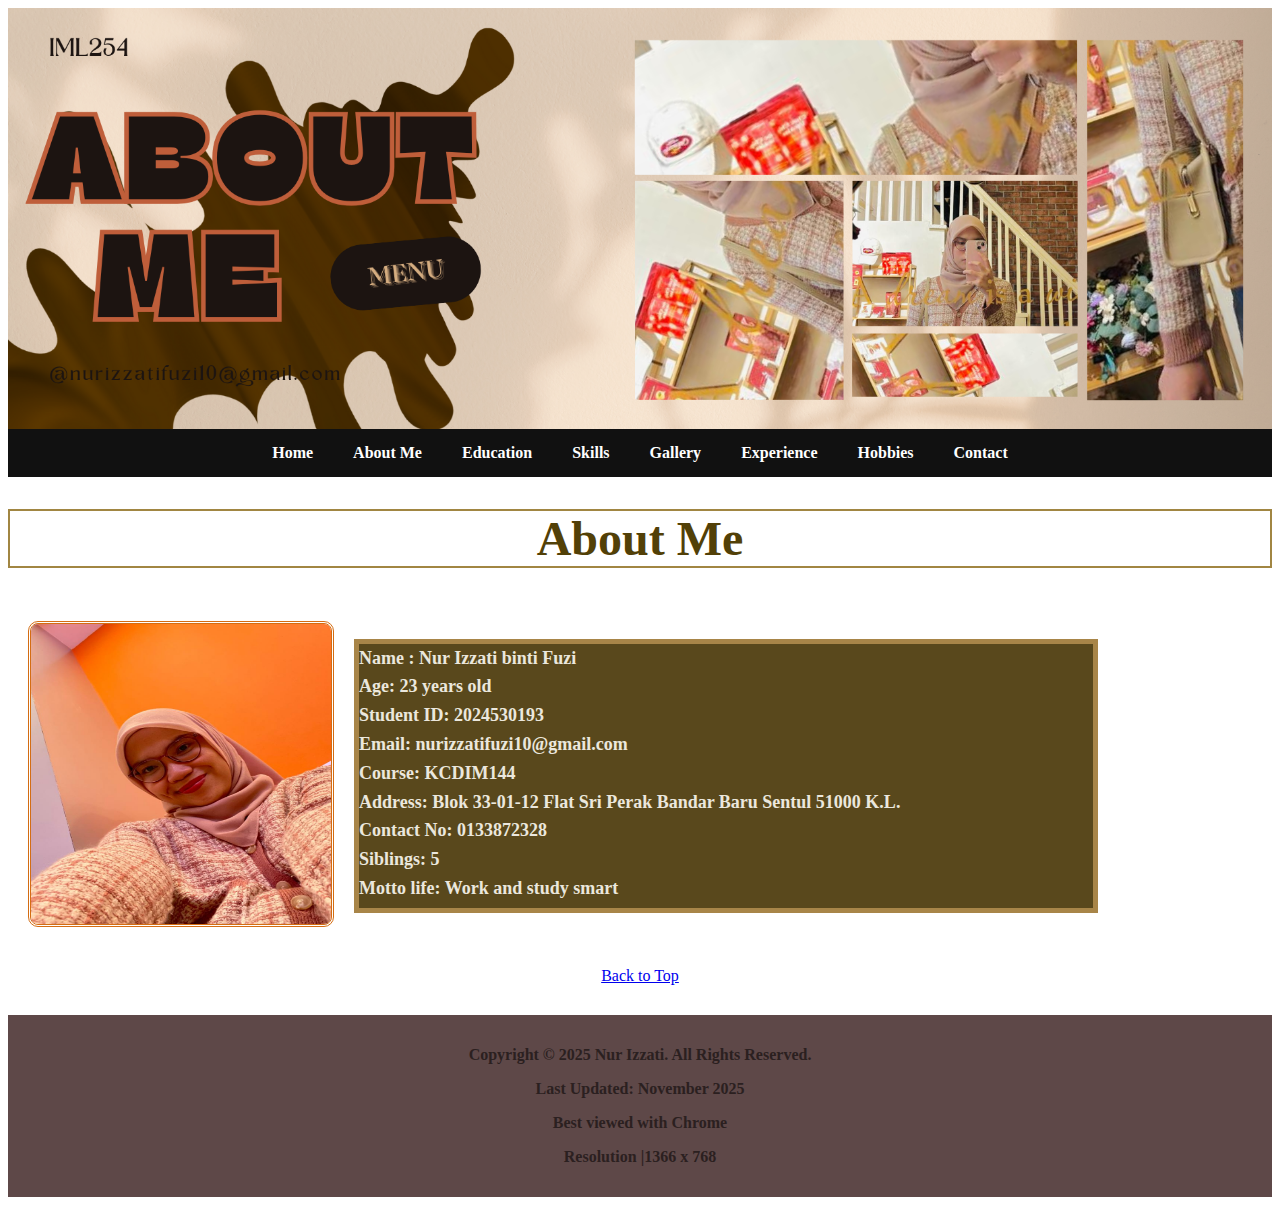
<file: about.html>
<!DOCTYPE html>
<html lang="en">
<head>
    <meta charset="UTF-8">
    <meta name="keywords" content="resume, personal website, student profile">
    <meta name="description" content="My personal e-resume website">
    <meta name="author" content="Your Name">
    <meta name="viewport" content="width=device-width, initial-scale=1.0">

    <title>About Me</title>
    <link rel="stylesheet" href="style.css">

</head>
<body> 

<div class="container">

    <!-- HEADER -->
    <header>
        <img src="banner/aboutme.png" class="banner">    
    </header>

    <!-- MENU -->
    <nav class="menu">
        <ul>
	  <li><a href="index.html">Home</a></li>
          <li><a href="about.html">About Me</a></li>
          <li><a href="education.html">Education</a></li>
          <li><a href="skills.html">Skills</a></li>
          <li><a href="gallery.html">Gallery</a></li>
          <li><a href="experience.html">Experience</a></li>
          <li><a href="hobbies.html">Hobbies</a></li>
          <li><a href="contact.html">Contact</a></li>
    	</ul>
    </nav>

    <!-- CONTENT -->
    <main>
	<h1 style="font-family: Georgia; font-size:300%; color:#524007;border:2px solid #A18642;"><b><center>About Me</h1></b></center>
	<div style="display: flex; align items: center; gap: 20px; padding: 20px;">

	<!----Profile Image---->
        <a href="https://music.apple.com/library/playlist/p.AWXoLY4CNqbr25R" target="_blank">
	  <img src="images/profile.jpg"style="width:300px;height:300px; border-radius:10px; border-style: double; border-color:#D46D13;">
	</a>

	<!-----Text to Image--->
	 <p style=" background-color:#59481C; width:60%; font-size:18px; line-height:1.6; font-family: Georgia; color:#EBE7DD; font-weight: bold; border: 5px solid #A88548">Name : Nur Izzati binti Fuzi <br> Age: 23 years old<br>Student ID: 2024530193 <br> Email: nurizzatifuzi10@gmail.com <br> Course: KCDIM144 <br>Address: Blok 33-01-12 Flat Sri Perak Bandar Baru Sentul 51000 K.L. <br> Contact No: 0133872328 <br> Siblings: 5 <br> Motto life: Work and study smart </p>

	</div>
      

	<anchor class="anchor">
 	  <p><a href="#top"><center>Back to Top</a></p></center>
    </main>

    <!-- FOOTER -->
    <footer>
        <p><b>Copyright © 2025 Nur Izzati. All Rights Reserved.</p></b>
        <p><b>Last Updated: November 2025</p></b>
        <p><b>Best viewed with Chrome </p></b>
	<p><b>Resolution |1366 x 768</p><b>
    </footer>

</div>

</body>
</html>
</file>
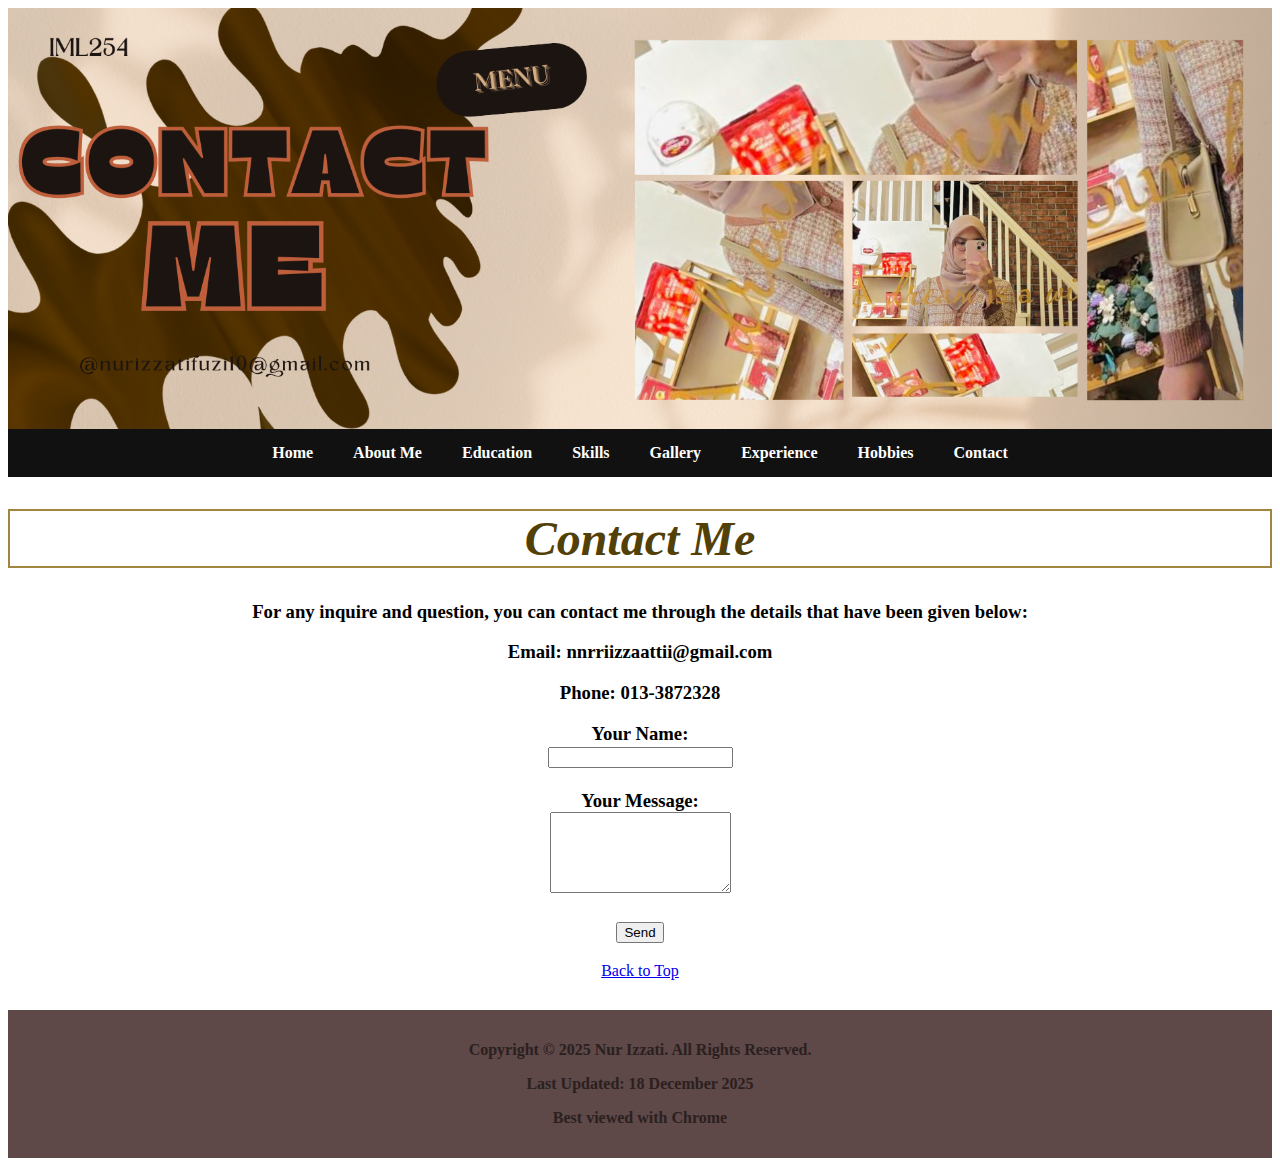
<file: contact.html>
<!DOCTYPE html>
<html lang="en">
<head>
    <meta charset="UTF-8">
    <meta name="keywords" content="resume, personal website, student profile">
    <meta name="description" content="My personal e-resume website">
    <meta name="author" content="Your Name">
    <meta name="viewport" content="width=device-width, initial-scale=1.0">

    <title>Contact</title>
    <link rel="stylesheet" href="style.css">

</head>
<body>

<div class="container">

    <!-- HEADER -->
    <header>
        <img src="banner/contact.png" class="banner">
    </header>

    <!-- MENU -->
    <nav class="menu">
        <ul>
          <li><a href="index.html">Home</a></li>
          <li><a href="about.html">About Me</a></li>
          <li><a href="education.html">Education</a></li>
          <li><a href="skills.html">Skills</a></li>
          <li><a href="gallery.html">Gallery</a></li>
          <li><a href="experience.html">Experience</a></li>
          <li><a href="hobbies.html">Hobbies</a></li>
          <li><a href="contact.html">Contact</a></li>
    	</ul>

    </nav>

    <!-- CONTENT -->
    <main>
       <h1 style="font-family: Georgia; font-size:300%; color:#524007;border:2px solid #A18642;font-style: oblique;"><center>Contact Me</h1></center>
	<h3 style=" text-align: center; border: 2px #524007;">For any inquire and question, you can contact me through the details that have been given below:

<p>Email: <b>nnrriizzaattii@gmail.com</b></p>
<p>Phone: <b>013-3872328</b></p>


<form action="nrriizzaattii@gmail.com">
    <label>Your Name:</label><br>
    <input type="text"><br><br>

    <label>Your Message:</label><br>
    <textarea rows="5"></textarea><br><br>

    <label>

    <button type="submit">Send</button>
</form>
</div>

	<anchor class="anchor">
          <p><center><a href="#top">Back to Top</a></center></p>
    </main>

<div>
    <!-- FOOTER -->
    <footer>
        <b><p>Copyright © 2025 Nur Izzati. All Rights Reserved.</p></b>
        <b><p>Last Updated: 18 December 2025</p></b>
        <b><p>Best viewed with Chrome </p></b>
    </footer>

</div>

</body>
</html>
</file>
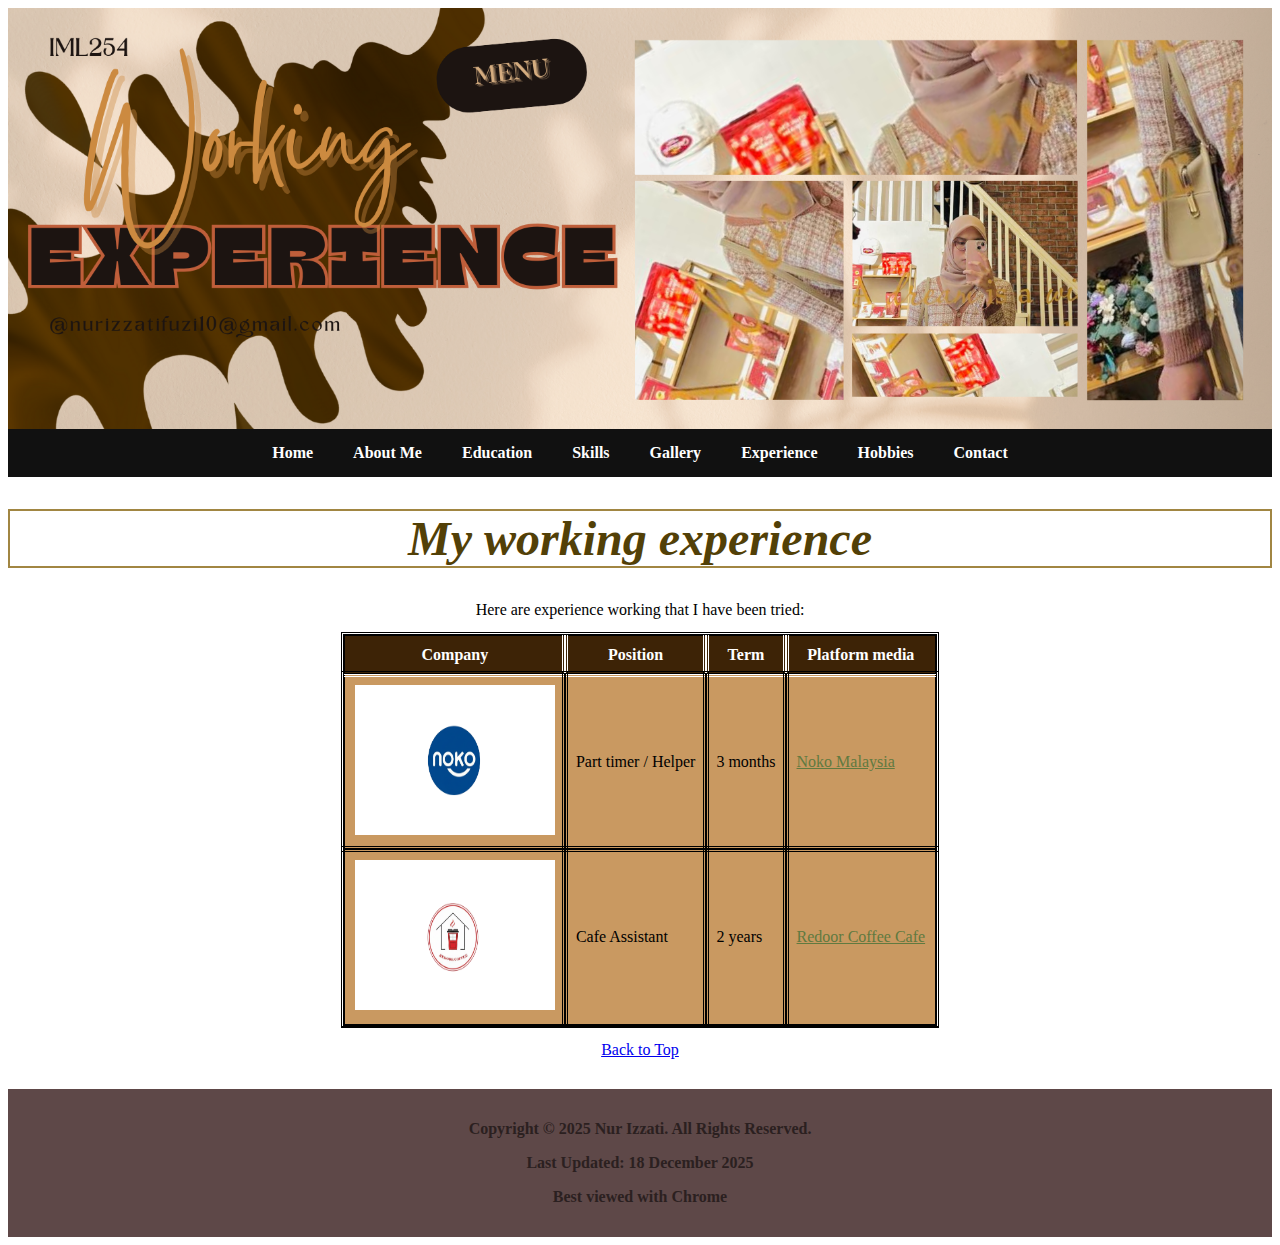
<file: experience.html>
<!DOCTYPE html>
<html lang="en">
<head>
    <meta charset="UTF-8">
    <meta name="keywords" content="resume, personal website, student profile">
    <meta name="description" content="My personal e-resume website">
    <meta name="author" content="Your Name">
    <meta name="viewport" content="width=device-width, initial-scale=1.0">

    <title>Experience</title>
    <link rel="stylesheet" href="style.css">

</head>
<body>

<div class="container">

    <!-- HEADER -->
    <header>
        <img src="banner/experience.png" class="banner">  
    </header>

    <!-- MENU -->
    <nav class="menu">
        <ul>
	  <li><a href="index.html">Home</a></li>
          <li><a href="about.html">About Me</a></li>
          <li><a href="education.html">Education</a></li>
          <li><a href="skills.html">Skills</a></li>
          <li><a href="gallery.html">Gallery</a></li>
          <li><a href="experience.html">Experience</a></li>
          <li><a href="hobbies.html">Hobbies</a></li>
          <li><a href="contact.html">Contact</a></li>
    	</ul>
     </nav>

    <!-- CONTENT -->
    <main>
        <h1 style="font-family: Georgia; font-size:300%; color:#524007;border:2px solid #A18642;font-style: oblique;"><center>My working experience</h1></center>

<p><center>Here are experience working that I have been tried:</center></p>

<p>

<table border="1" cellpadding="10" cellspcing="0" style="margin: auto; border-collapse: collapse;">

  <tr>
    <th>Company</th>
    <th>Position</th>
    <th>Term</th>
    <th>Platform media</th>
  </tr>
  <tr>
    <td><img src="images/noko.png" width="200" height="150"</td>
    <td>Part timer / Helper</td>
    <td>3 months</td>
    <td><a href="https://noko.com.my/" target="_blank" style="color:#607A40">Noko Malaysia</a>
  </tr>
  <tr>
    <td><img src="images/redoor.png" width="200" height="150"</td>
    <td>Cafe Assistant</td>
    <td>2 years</td>
    <td><a href="https://trust-malaysia.com/redoor-coffee-cafe-15279502845186389557/" target="_blank" style="color:#607A40">Redoor Coffee Cafe</a>
  </tr>
</table>

  <anchor class="anchor">
    <p><center><a href="#top">Back to Top</a></center>
</p>
    </main>

    <!-- FOOTER -->
    <footer>
        <b><p>Copyright © 2025 Nur Izzati. All Rights Reserved.</p></b>
        <b><p>Last Updated: 18 December 2025</p></b>
        <b><p>Best viewed with Chrome </p></b>
    </footer>

</div>

</body>
</html>
</file>
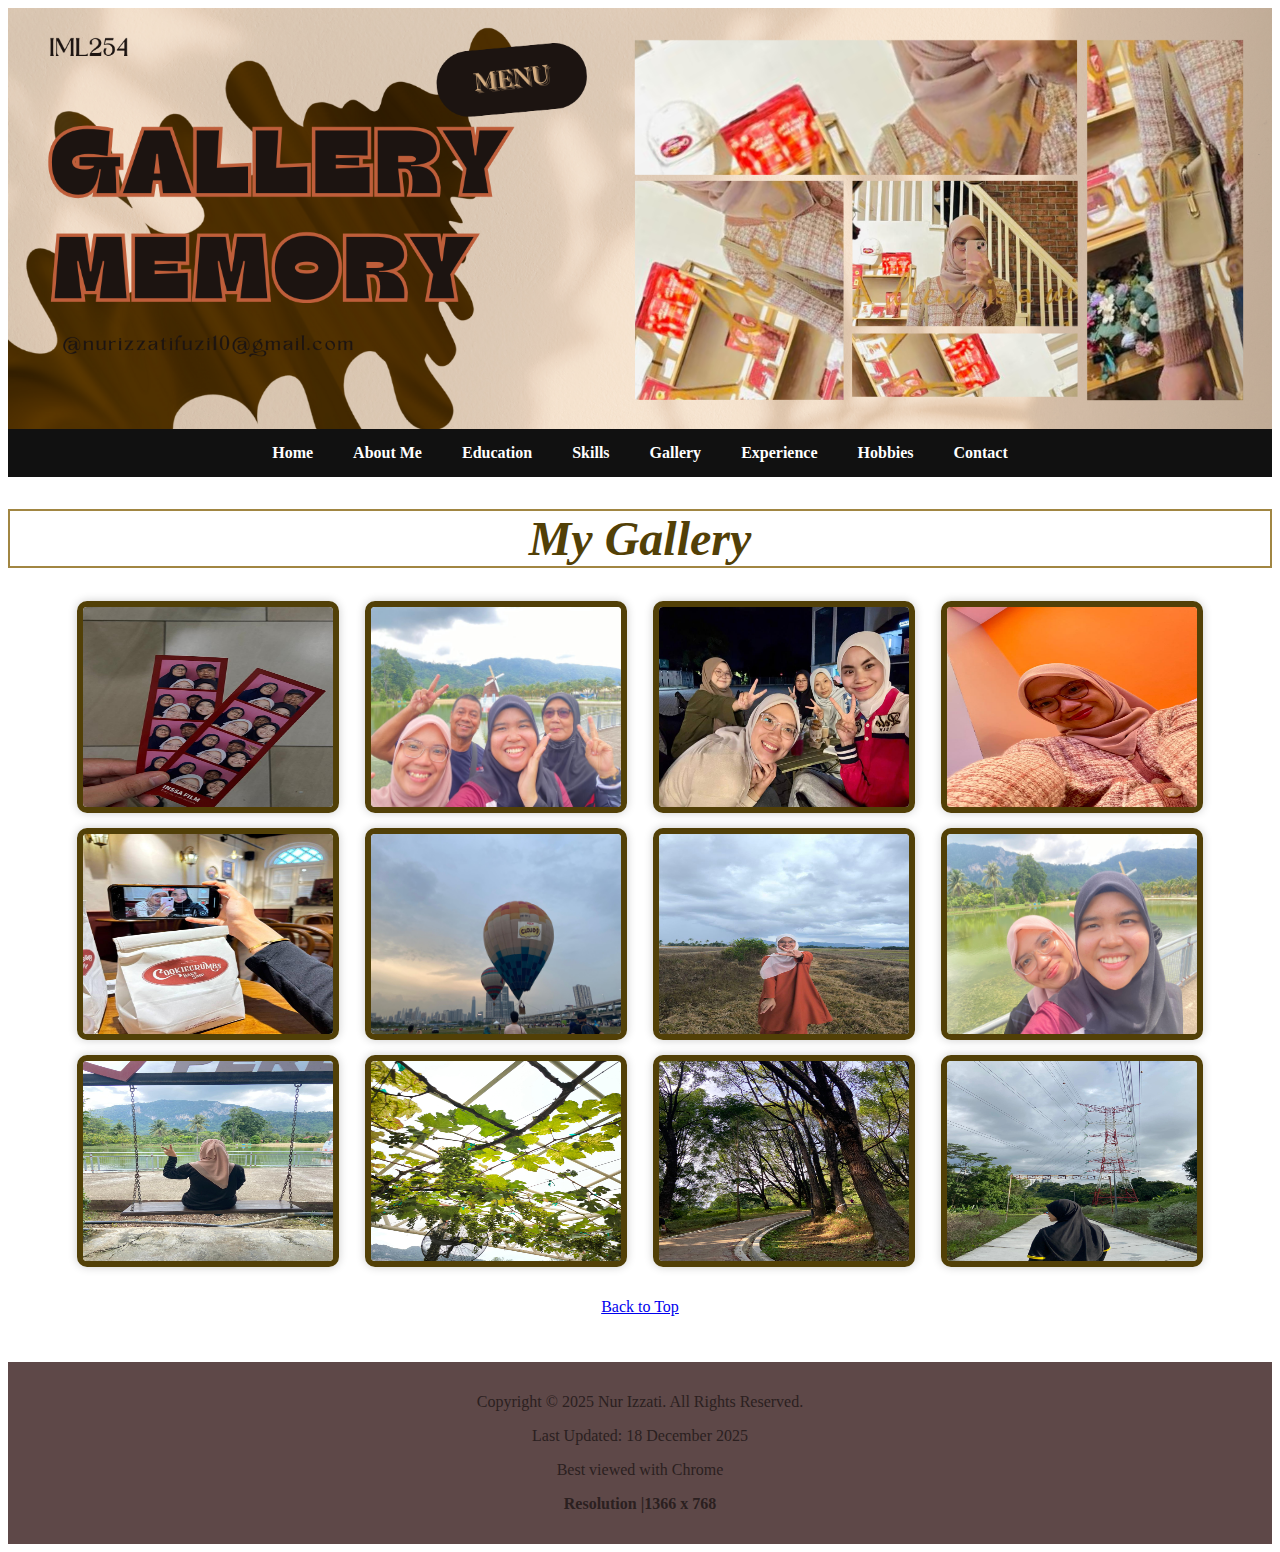
<file: gallery.html>
<!DOCTYPE html>
<html lang="en">
<head>
    <meta charset="UTF-8">
    <meta name="keywords" content="resume, personal website, student profile">
    <meta name="description" content="My personal e-resume website">
    <meta name="author" content="Your Name">
    <meta name="viewport" content="width=device-width, initial-scale=1.0">

    <title>Gallery</title>
    <link rel="stylesheet" href="style.css">

<head>
<body>

<div class="container">

    <!-- HEADER -->
    <header>
        <img src="banner/gallery.png" class="banner">
    </header>

    <!-- MENU -->
    <nav class="menu">
        <ul>
	  <li><a href="index.html">Home</a></li>
          <li><a href="about.html">About Me</a></li>
          <li><a href="education.html">Education</a></li>
          <li><a href="skills.html">Skills</a></li>
          <li><a href="gallery.html">Gallery</a></li>
          <li><a href="experience.html">Experience</a></li>
	  <li><a href="hobbies.html">Hobbies</a></li>
          <li><a href="contact.html">Contact</a></li>
    	</ul>

    </nav>

    <!-- CONTENT -->
    <main>
        <h1 style="font-family: Georgia; font-size:300%; color:#524007;border:2px solid #A18642;font-style: oblique;"><center>My Gallery</h1></center>

<div style="width:90%; margin:auto; display:flex; flex-wrap:wrap; justify-content:center; gap:15px;">

<img src="images/gallery1.jpg" class="gallery-img">
<img src="images/gallery2.jpg" class="gallery-img">
<img src="images/gallery3.jpg" class="gallery-img">
<img src="images/gallery4.jpg" class="gallery-img">
<img src="images/gallery5.jpg" class="gallery-img">
<img src="images/gallery6.jpeg" class="gallery-img">
<img src="images/gallery7.jpeg" class="gallery-img">
<img src="images/gallery8.jpeg" class="gallery-img">
<img src="images/gallery9.jpeg" class="gallery-img">
<img src="images/gallery10.jpeg" class="gallery-img">
<img src="images/gallery11.jpeg" class="gallery-img">
<img src="images/gallery12.jpeg" class="gallery-img">

	<anchor class="anchor">
           <p><center><a href="#top">Back to Top</a></center></p>
    </main>

    <!-- FOOTER -->
    <footer>
        <p>Copyright © 2025 Nur Izzati. All Rights Reserved.</p>
        <p>Last Updated: 18 December 2025</p>
        <p>Best viewed with Chrome </p>
	<p><b>Resolution |1366 x 768</p><b>
    </footer>

</div>

</body>
</html>
</file>
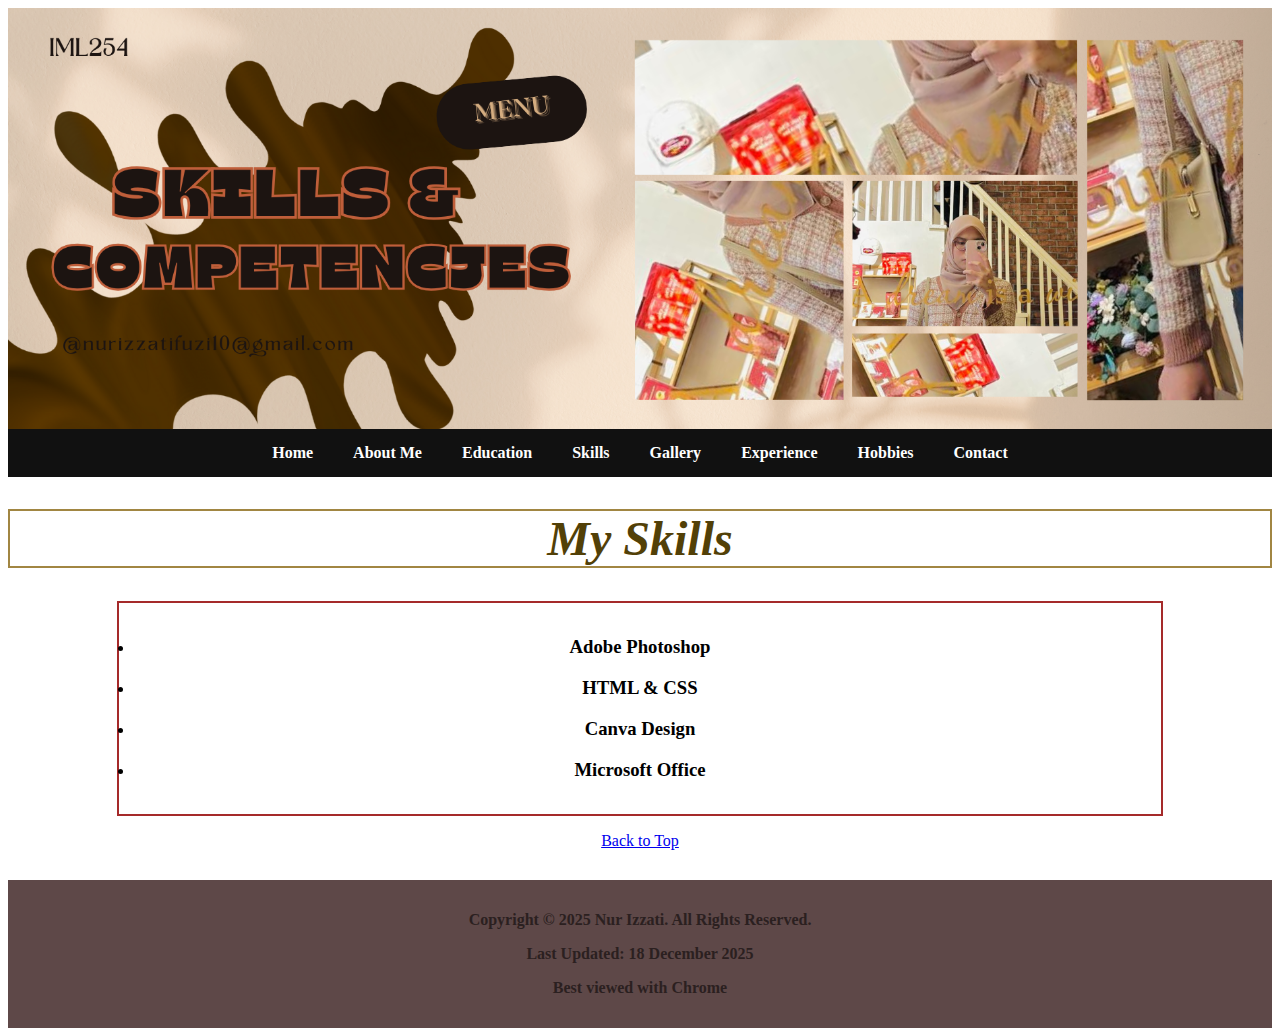
<file: skills.html>
<!DOCTYPE html>
<html lang="en">
<head>
    <meta charset="UTF-8">
    <meta name="keywords" content="resume, personal website, student profile">
    <meta name="description" content="My personal e-resume website">
    <meta name="author" content="Your Name">
    <meta name="viewport" content="width=device-width, initial-scale=1.0">

    <title>Skills</title>
    <link rel="stylesheet" href="style.css">
	
</head>
<body>

<div class="container">

    <!-- HEADER -->
    <header>
        <img src="banner/skills.png" class="banner"> 
    </header>

    <!-- MENU -->
    <nav class="menu">
        <ul>
	  <li><a href="index.html">Home</a></li>
          <li><a href="about.html">About Me</a></li>
          <li><a href="education.html">Education</a></li>
          <li><a href="skills.html">Skills</a></li>
          <li><a href="gallery.html">Gallery</a></li>
          <li><a href="experience.html">Experience</a></li>
          <li><a href="hobbies.html">Hobbies</a></li>
          <li><a href="contact.html">Contact</a></li>
    	</ul>

    </nav>

    <!-- CONTENT -->
    <main>
        <h1 style="font-family: Georgia; font-size:300%; color:#524007; border:2px solid #A18642;font-style: oblique;"><b><center>My Skills</h1></b></center>

<ul style=" width:80%; margin:auto; border:2px solid brown; padding:15px; text-align:center;">

    <li><center><h3>Adobe Photoshop</li></center></h3>
    <li><center><h3>HTML & CSS</li></center></h3>
    <li><center><h3>Canva Design</li></center></h3>
    <li><center><h3>Microsoft Office</li></center></h3>
</ul>

	<anchor class="anchor">
          <p><center><a href="#top">Back to Top</a></center></p>
    </main>

    <!-- FOOTER -->
    <footer>
        <b><p>Copyright © 2025 Nur Izzati. All Rights Reserved.</p></b>
        <b><p>Last Updated: 18 December 2025</p></b>
        <b><p>Best viewed with Chrome </p></b>
    </footer>

</div>

</body>
</html>
</file>
<file: style.css>
/* ===== Navigation Bar ===== */
nav {
  background-color: #111;
}

nav ul {
  list-style: none;
  margin: 0;
  padding: 0;
  display: flex;
  justify-content: center;
}

nav ul li {
  padding: 15px 20px;
}

nav ul li a {
  color: white;
  text-decoration: none;
  font-weight: bold;
}

nav ul li a:hover {
  color: orange;
}

/* ===== Footer ===== */
footer {
  margin-top: 30px;
  background: #5E4848;
  color: #2B2020;
  text-align: center;
  padding: 15px;
  font-size: 16px;
}

/* ===== Table ===== */
table, th, td {
  border: 1px solid black;
  border-collapse: collapse;
  outline-style: double;
}

tr:first-child {
  background-color: #3D2306;
  color: white;
}

tr:nth-child(2),
tr:last-child {
  background-color: #C99961;
}

/* ===== Gallery ===== */
.gallery {
  display: flex;
  justify-content: center;
  flex-wrap: wrap;
  gap: 20px;
}

.gallery-img {
  border: 6px solid #524007;
  border-radius: 10px;
  box-shadow: 0 0 10px rgba(0,0,0,0.2);
  margin: auto;
  width: 250px; 
  height: 200px;
}

 .hobbies-img {
   border: 6px solid #FEEBE7;
   border-radius: 10px;
   box-shadow: 0 0 10px rgba(0,0,0,0.2);
   margin: auto;
   width: 250px; 
   height: 200px;
}

/* ===== Banner ===== */
 .banner {
   width: 100%;  
   height: auto; 
   object-fit: cover; 
   display: block;
} 

 .anchor {
  scroll-behavior: smooth;
}
</file>
